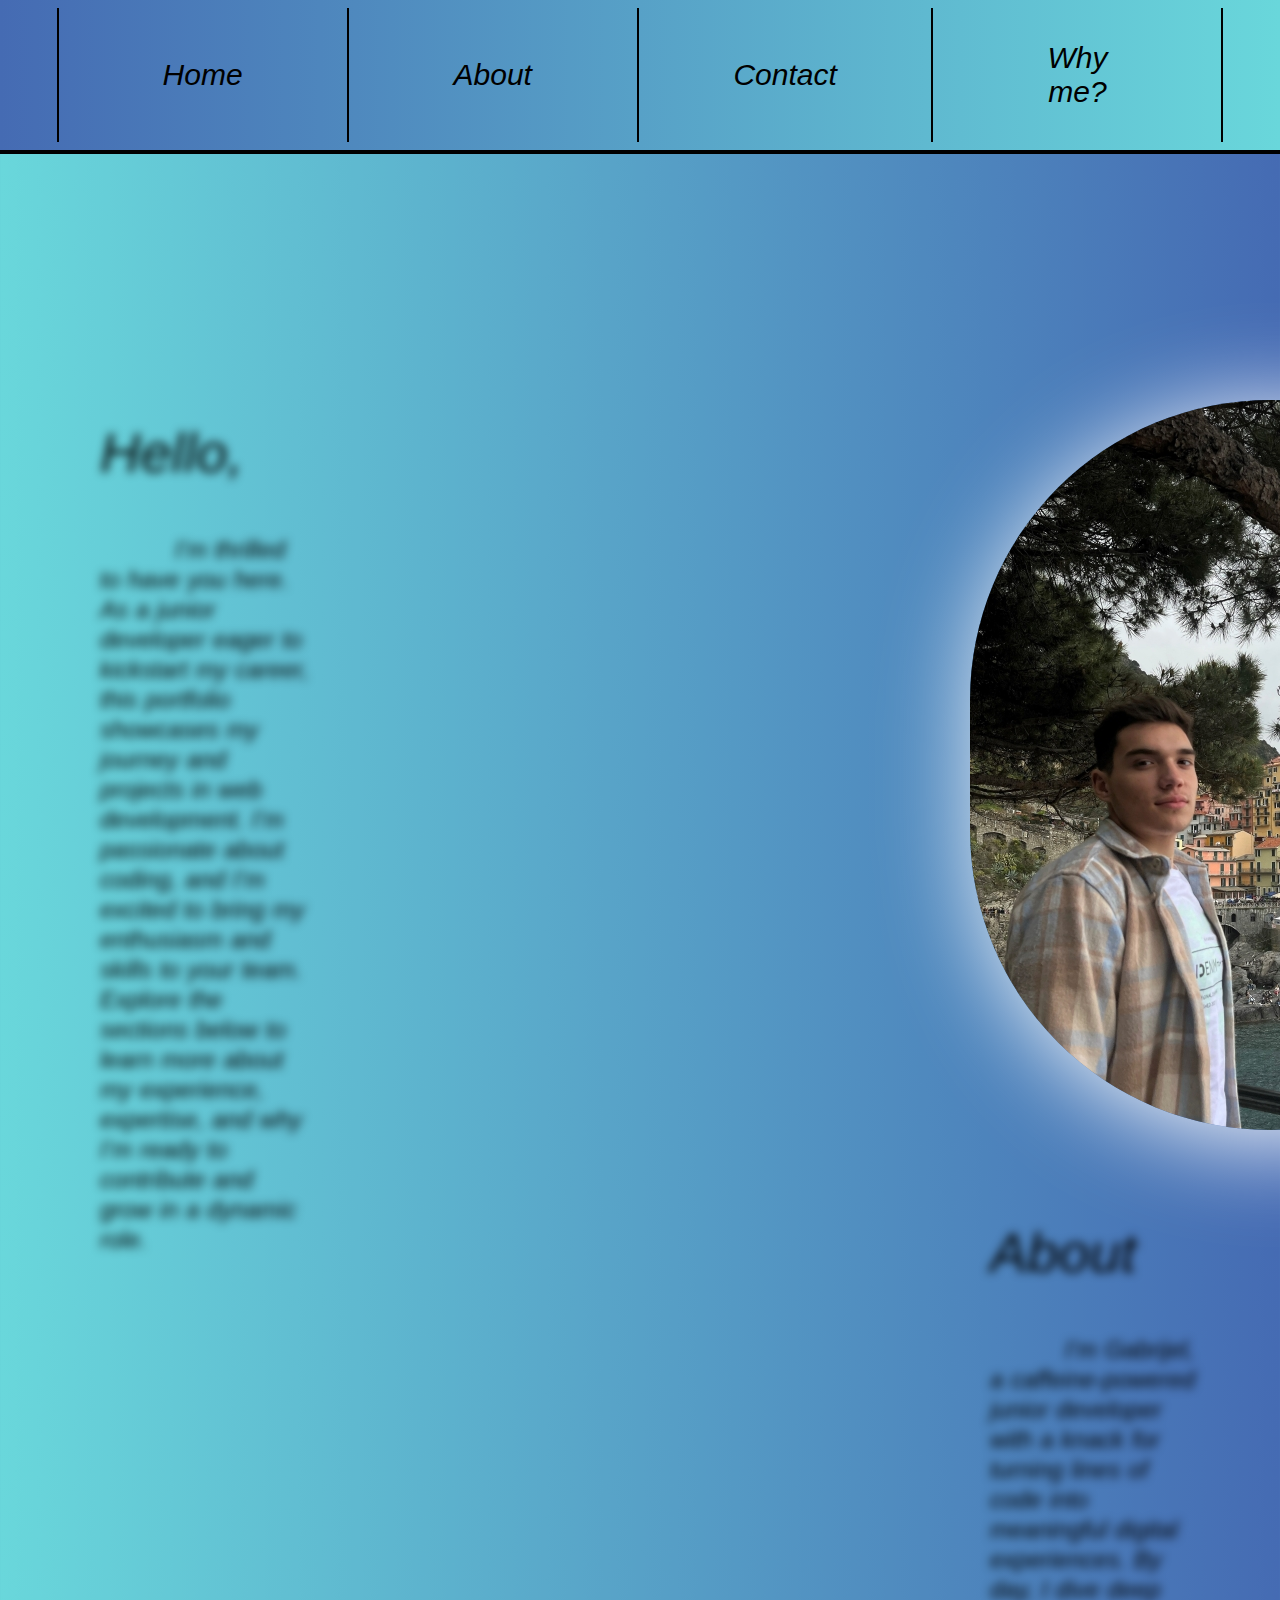
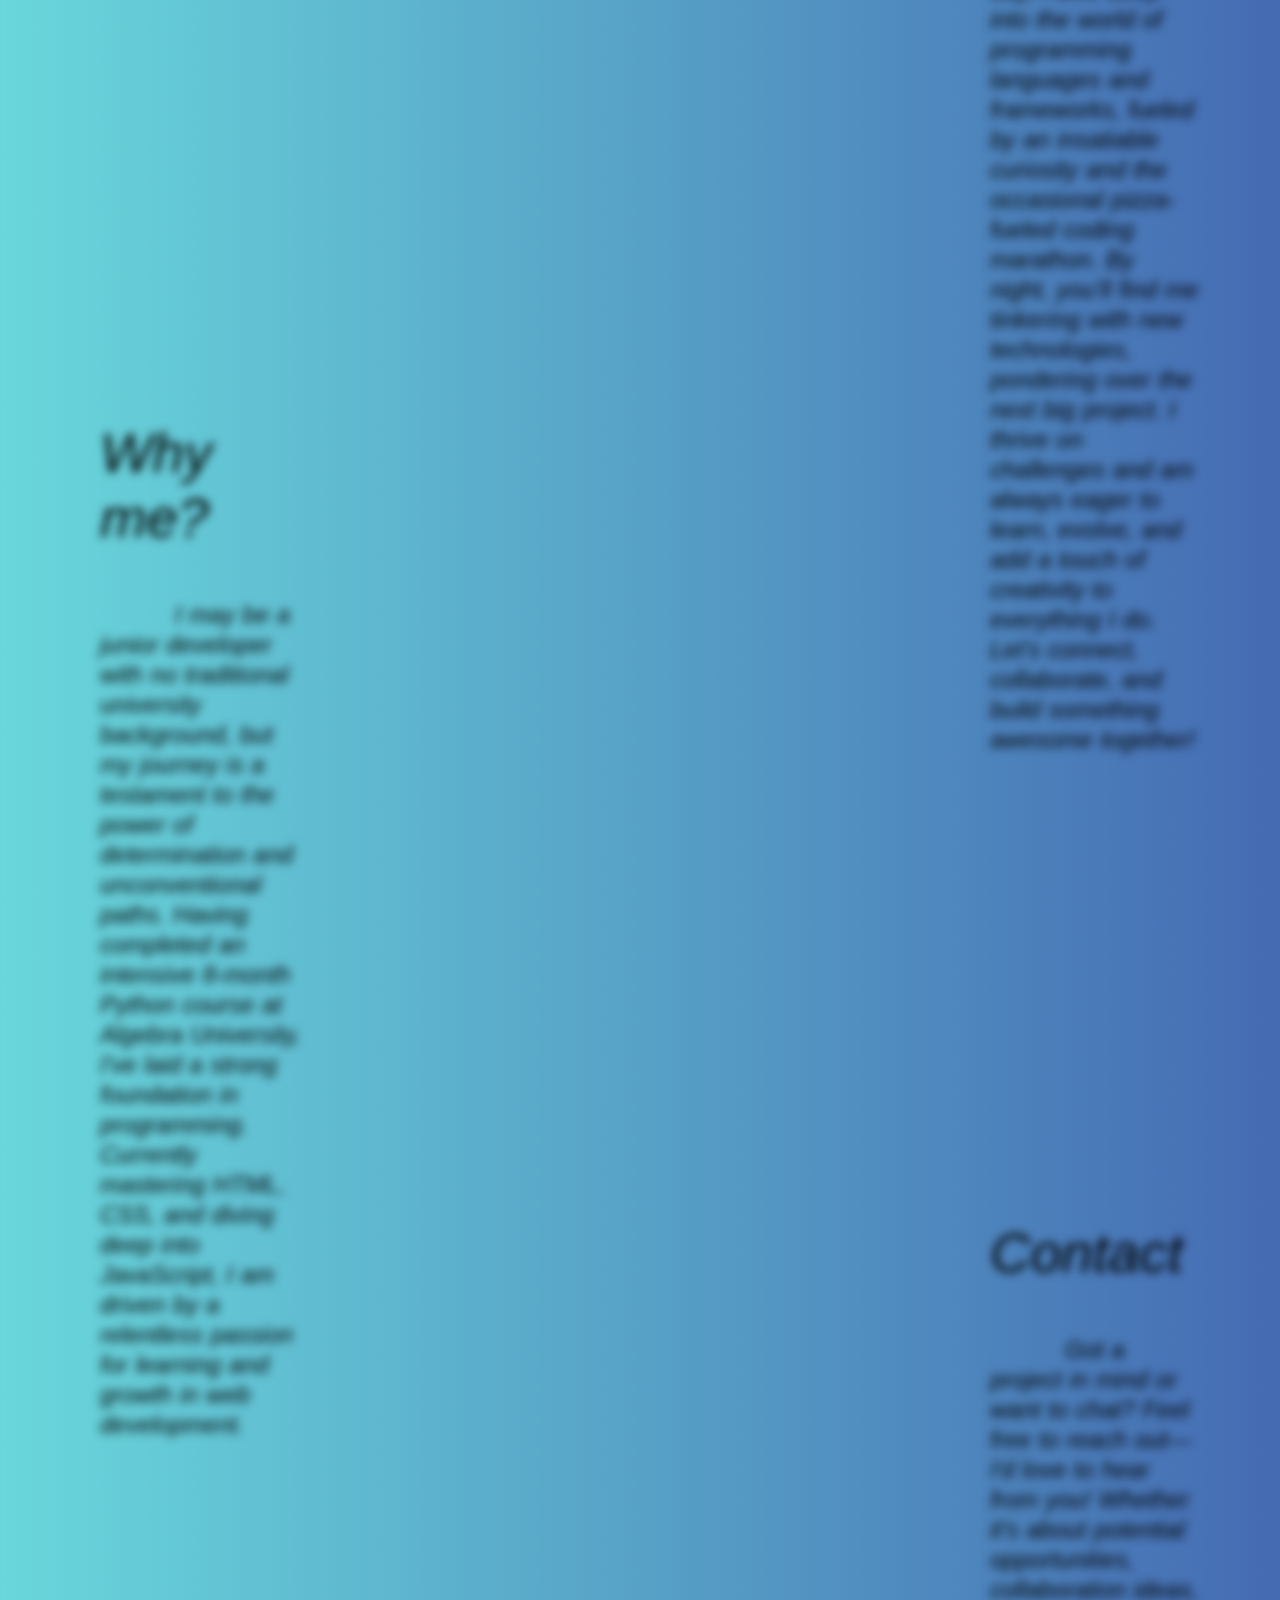
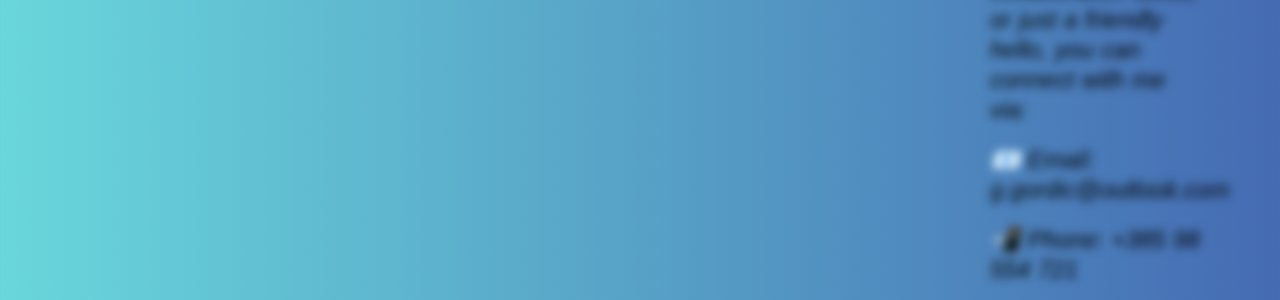
<file: index.html>
<!DOCTYPE html>
<html style="width: 100%; padding-left: 0px; margin-left: 0px;">

    <meta name="viewport" content="width=device-width, initial-scale=1">

<head>
    <title>Gabrijel's portfolio</title>

    <link rel="stylesheet" href="styles/homepage.css">
    <link rel="stylesheet" href="styles/general.css">

</head>
<body>
    <div class="navbar-div">
        
        <hr class="first-vertical">

        <div class="home-div">
            <button class="home-button" id="homeButton">
                Home
            </button>
        </div>

        <hr class="second-vertical">

        <div class="about-div">
            <button class="about-button" id="aboutButton">
                About
            </button>
        </div>

        <hr class="third-vertical">

        <div class="contact-div">
            <button class="contact-button" id="contactButton">
                Contact
            </button>
        </div>

        <hr class="fourth-vertical">

        <div class="why-me-div">
            <button class="why-me-button" id="whyMeButton">
                Why me?
            </button>
        </div>

        <hr class="fifth-vertical">

    </div>

    <div class="content-grid">

        <img class="slika" src="slika.JPG" alt="">

 
        <div class="content-1" id="homeSection">
            Hello,
            <div class="hello-text">I’m thrilled to have you here. As a junior developer eager to kickstart
                 my career, this portfolio showcases my journey and projects in web development. 
                 I’m passionate about coding, 
                 and I’m excited to bring my enthusiasm and skills to your team. Explore 
                 the sections below to learn more about my experience, expertise, 
                and why I’m ready to contribute and grow in a dynamic role.</div>
        </div>

        

        <div class="content-2" id="aboutSection">
            About
            <div class="about-text"> I’m Gabrijel, a caffeine-powered junior developer with a knack for turning lines of code into meaningful digital experiences. By day, I dive deep into the world of programming languages 
                and frameworks, fueled by an insatiable curiosity and the occasional pizza-fueled coding marathon. 
                By night, you’ll find me tinkering with new technologies, pondering over the next big project. I thrive on challenges and am always eager to learn, evolve, 
                 and add a touch of creativity to everything I do. 
                Let’s connect, collaborate, and build something awesome together!</div>
        </div>

        

        

        
        
        <div class="content-3" id="whyMeSection">
            Why me? 
            <div class="why-me-text">I may be a junior developer with no traditional 
                university background, but my journey is a testament to the power of 
                determination and unconventional paths. Having completed an intensive 
                8-month Python course at Algebra University, I've laid a strong foundation 
                in programming. Currently mastering HTML, CSS, and diving deep into JavaScript, 
                I am driven by a relentless passion for learning and growth in web development.</div>
        </div>

        

        <div class="content-4" id="contactSection">
            Contact
            <div class="contact-text">Got a project in mind or want to chat? Feel free to reach out—I'd love to hear from you! Whether it's about potential opportunities, collaboration ideas, 
                or just a friendly hello, you can connect with me via:
            </div>
            <div class="email-text">    
               📧 Email: g.gordic@outlook.com
            </div>
            <div class="phone-text">📲 Phone: +385 98 554 721</div>
        </div>
    </div>
    
    <script>
        function scrollToSection(buttonId, sectionId, offset = 100) {
            document.getElementById(buttonId).addEventListener('click', function() {
                const section = document.getElementById(sectionId);
                const sectionPosition = section.getBoundingClientRect().top + window.scrollY;
                const offsetPosition = sectionPosition - offset;
    
                window.scrollTo({
                    top: offsetPosition,
                    behavior: 'smooth'
                });
            });
        }
    
        scrollToSection('homeButton', 'homeSection', 600);
        scrollToSection('aboutButton', 'aboutSection', 580);
        scrollToSection('contactButton', 'contactSection', 100);
        scrollToSection('whyMeButton', 'whyMeSection', 580);
    </script>
    

</body>
</html>
</file>
<file: styles/homepage.css>
.navbar-div {
    display: grid;
    background: linear-gradient(to right,#456bb3, #69d7db);
    top: 0;
    height: 150px;
    width: 100%;
    border-bottom: 4px solid rgb(0, 0, 0);
    grid-template-columns: 1fr 1fr 1fr 1fr 1fr 1fr 1fr 1fr 1fr;
    gap: 30px;
    position: fixed;
    z-index: 1000;
    
}

.slika{
    width: 600px;
    height: 730px;
    margin-left: 10px;
    grid-column: 3;
    grid-row: 1;
    border-radius: 400px;
    box-shadow: 10px 10px 100px rgb(255, 255, 255);
}


.first-vertical,
.second-vertical,
.third-vertical,
.fourth-vertical,
.fifth-vertical {
    background-color: black;
    width: 2px;
    border: white;
}



.home-div {
    display: flex;
    grid-column: 2;
    margin-bottom: 10px;
    margin-top: 10px;
    
}

.about-div {
    display: flex;
    grid-column: 4;
    margin-bottom: 10px;
    margin-top: 10px;
}

.contact-div {
    display: flex;
    grid-column: 6;
    margin-bottom: 10px;
    margin-top: 10px;

}

.why-me-div {
    display: flex;
    grid-column: 8;
    margin-bottom: 10px;
    margin-top: 10px;
    
}

.home-button, 
.about-button,
.contact-button,
.why-me-button {
    flex: 1;
    background-color: transparent;
    font-family: Roboto, Verdana, Arial;
    font-size: 30px;
    font-style: italic;
    transition: 1s;   
    border-radius: 20px;
    border-color: transparent;
    
    
    
    
}


.home-button:hover,
.about-button:hover,
.contact-button:hover,
.why-me-button:hover {

    flex: 1;
    background-color: rgb(204, 204, 204);
    font-family: Roboto, Verdana, Arial;
    font-size: 30px;
    font-style: italic;
    text-shadow: 2px 2px 4px rgba(0, 0, 0, 0.5);
    box-shadow: 10px 10px 10px  rgba(146, 145, 145, 0.4);
    border-radius: 30px;
}

.content-grid {
    display: grid;
    grid-template-columns: 25% 50% 25%;
    grid-template-rows: 600px 600px 600px 600px;
    row-gap: 200px;
    margin-top: 400px;
    font-size: 56px;
}

.content-1 {
    display: flex;
    flex-direction: column;
    background-color: rgb(189, 144, 185, 0);
    grid-column: 1;
    grid-row: 1;
    padding-left: 30px;
    padding-top: 20px;
    font-style: italic;
    margin-left: 70px;
    transition: 1s;
    padding-right: 10px;
    filter: blur(5px);
}

.content-2 {
    display: flex;
    flex-direction: column;
    background-color: rgb(189, 144, 185, 0);
    grid-column: 3;
    grid-row: 2;
    padding-left: 30px;
    padding-top: 20px;
    font-style: italic;
    transition: 1s;
    margin-right: 70px;
    padding-right: 10px;
    filter: blur(5px);
}

.content-3 {
    display: flex;
    flex-direction: column;
    background-color: rgb(189, 144, 185, 0);
    grid-column: 1;
    grid-row: 3;
    padding-left: 30px;
    padding-top: 20px;
    font-style: italic;
    transition: 1s;
    margin-left: 70px;
    padding-right: 10px;
    filter: blur(5px);
}

.content-4 {
    display: flex;
    flex-direction: column;
    background-color: rgb(189, 144, 185, 0);
    grid-column: 3;
    grid-row: 4;
    padding-left: 30px;
    padding-top: 20px;
    font-style: italic;
    transition: 1s;
    margin-right: 70px;
    padding-right: 10px;
    filter: blur(5px);
}

.content-1:hover,
.content-2:hover,
.content-3:hover,
.content-4:hover {
    box-shadow: 0 0 100px rgba(255, 0, 0, 0.2);
    background-color: rgba(236, 58, 58, 0.2);
    transition: 1s ease;
    color: aliceblue;
    border-radius: 50px;
    filter: blur(0px);

    
}


.hello-text,
.about-text,
.why-me-text,
.contact-text {
    font-size: 24px;
    padding-top: 50px;
    text-indent: 75px;
    word-spacing: 1px;
    line-height: 30px;
    transition: 1s ease in;
}

.email-text,
.phone-text {

    font-size: 24px;
    padding-top: 20px;
    word-spacing: 1px;
    line-height: 30px;
    transition: 1s ease in;
}

.middle-line {
    height: 2800px;
    grid-column: 2;
    grid-row: 1;
    background-color: rgb(0, 0, 0);
    width: 4px;
    z-index: 200;
    border: none;
    
}

.first-horizontal{
    background-color: black;
    grid-row: 1;
    grid-column: 1;
    width: 610px;
    height: 4px;
    margin-left: 105%;
    margin-top: 250px;
    border: none;
}

.second-horizontal{
    background-color: black;
    grid-row: 2;
    grid-column: 2;
    width: 610px;
    height: 4px;
    margin-left: 636px;
    margin-top: 250px;
    border: none;
}

.third-horizontal {
    background-color: black;
    grid-row: 3;
    grid-column: 1;
    width: 610px;
    height: 4px;
    margin-left: 660px;
    margin-top: 250px;
    border: none;
}

.fourth-horizontal{
    background-color: black;
    grid-row: 4;
    grid-column: 2;
    width: 610px;
    height: 4px;
    margin-left: 636px;
    margin-top: 250px;
    border: none;
}
</file>
<file: styles/general.css>
html {

    height: 3500px;
}



body {
    width: 100%;
    padding-left: 0px;
    margin-top: 0px;
    margin-left: 0px;
    font-family: 'Trebuchet MS', 'Lucida Sans Unicode', 'Lucida Grande', 'Lucida Sans', Arial, sans-serif, Verdana, Arial;
    background: linear-gradient(to right,#69d7db, #456bb3)
}
</file>
